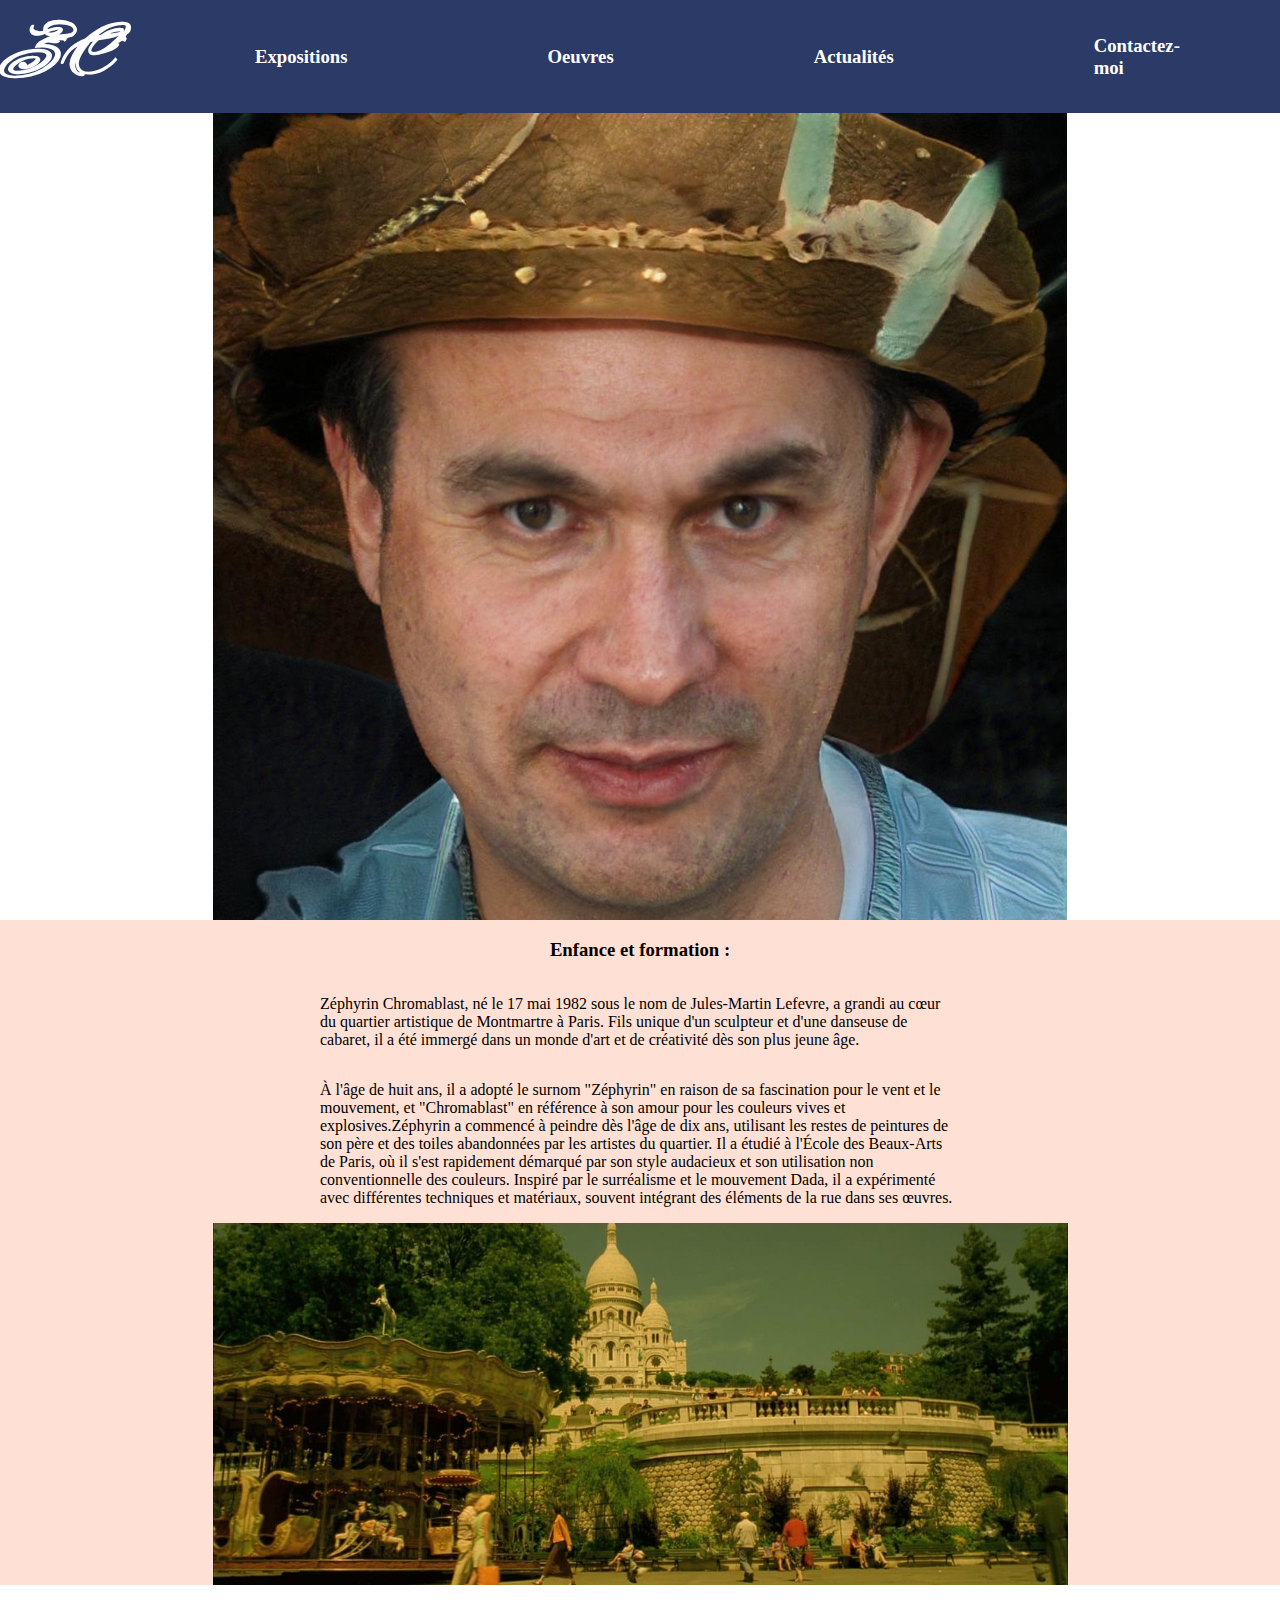
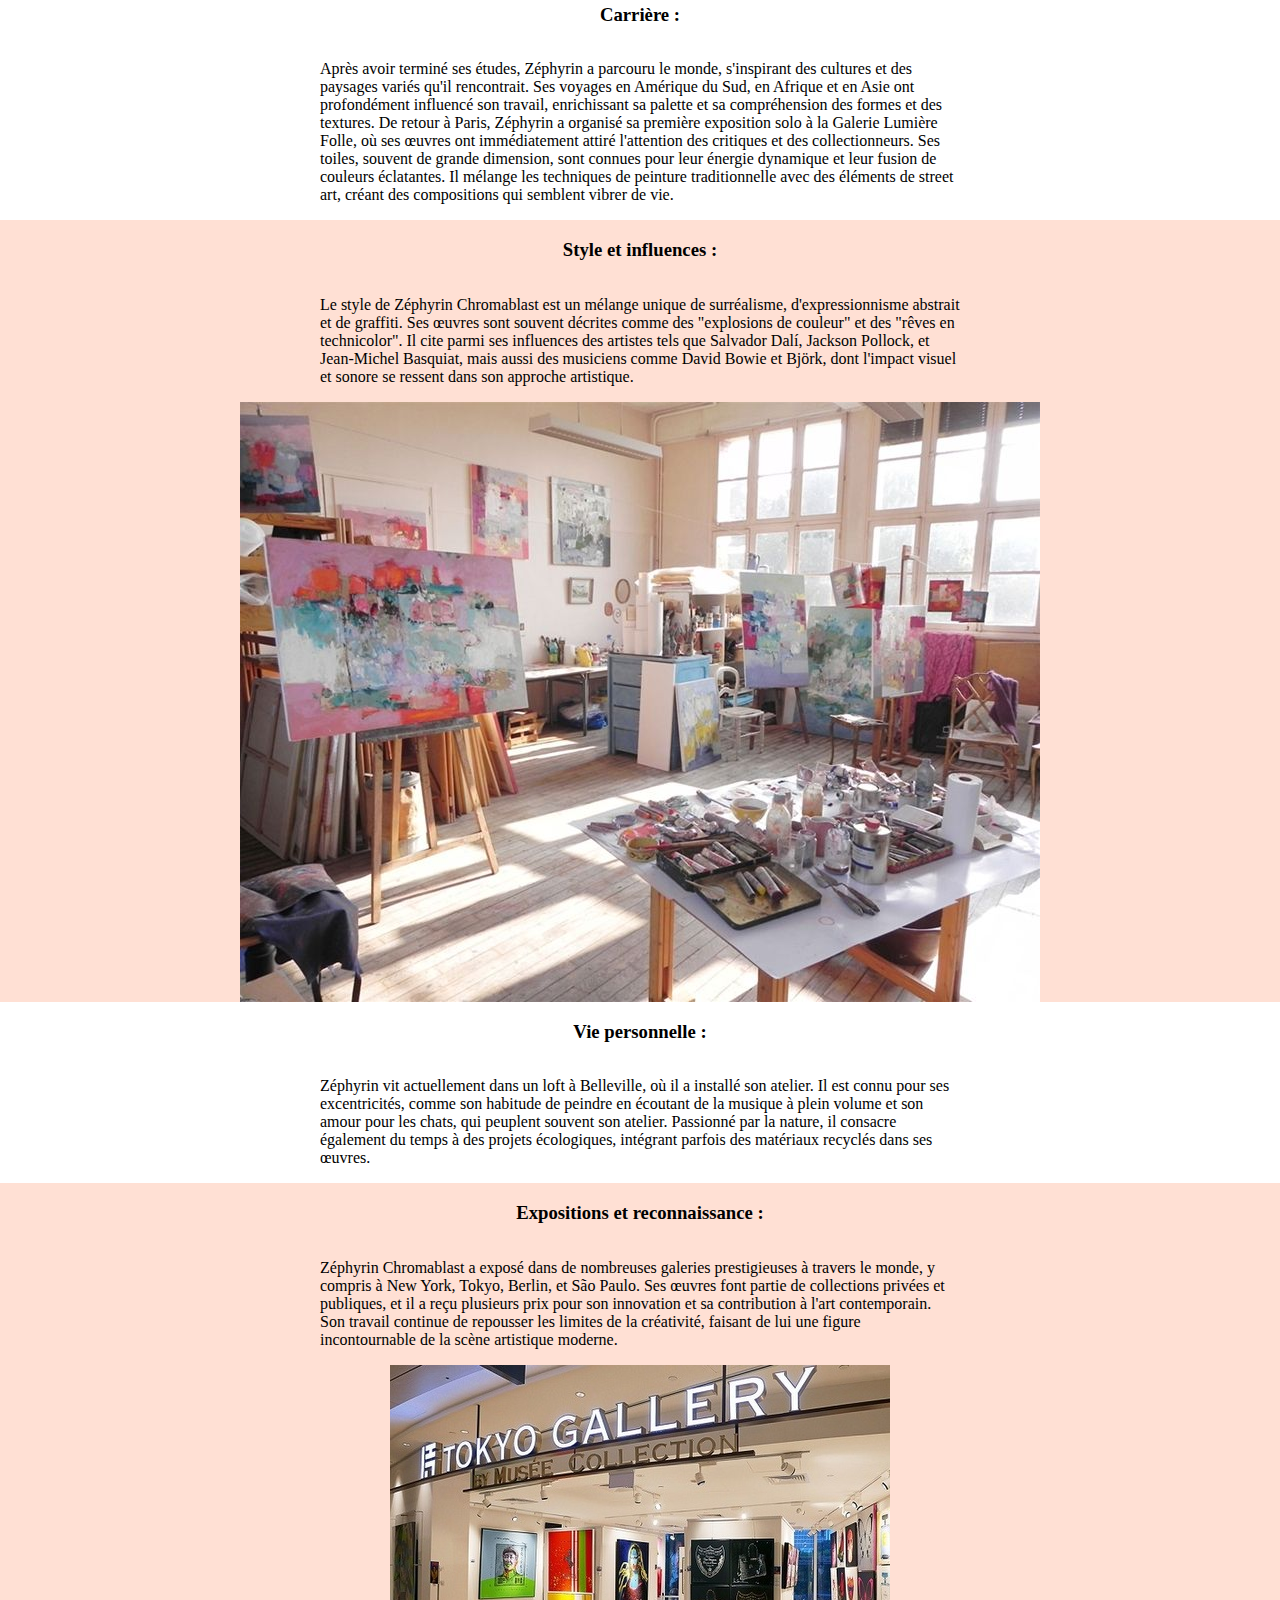
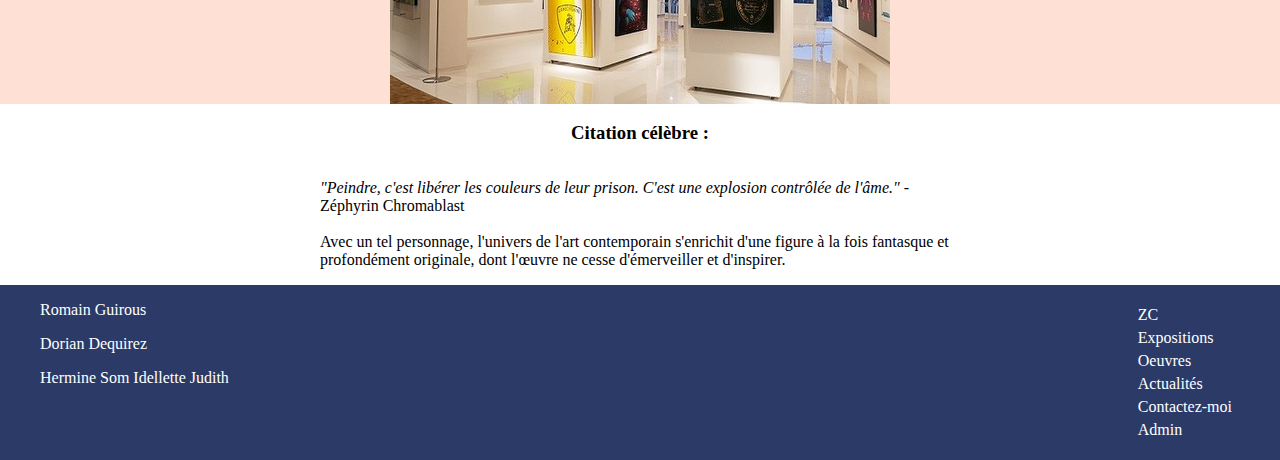
<file: index.html>
<!DOCTYPE html>
<html lang="en">

<head>
    <meta charset="UTF-8">
    <meta name="viewport" content="width=device-width, initial-scale=1.0">
    <link rel="stylesheet" href="style.css">
    <link rel="stylesheet" href="index.css">
    <link rel="icon" href="/images/ZC.png">
    <title>Index</title>
</head>

<body>
    <header>
        <div class="menu">
            <h1 class="logo"><a href="index.html">ZC</a></h1>
            <ul>
                <li>
                    <h3 class="link"> <a href="expositions.php"> Expositions</a></h3>
                </li>
                <li>
                    <h3 class="link"> <a href="oeuvres.php">Oeuvres</a></h3>
                </li>
                <li>
                    <h3 class=" link "> <a href="actualites.php">Actualités</a></h3>
                </li>
                <li>
                    <h3 class="link last-element"> <a href="contact.html">Contactez-moi</a></h3>
                </li>
            </ul>
        </div>
    </header>
    <main>
        <div class="biography">
            <div class="block-profile-picture paragraphe">
                <img class="profile-picture" src="images/Zeraphin Chromablast.jpg" alt="Zeraphin Chromablast">
            </div>
            <div class="paragraphe">
                <h3>Enfance et formation :</h3>
                <p class="description-text">
                    Zéphyrin Chromablast, né le 17 mai 1982 sous le nom de Jules-Martin Lefevre, a grandi au cœur du
                    quartier artistique de
                    Montmartre à Paris.
                    Fils unique d'un sculpteur et d'une danseuse de cabaret, il a été immergé dans un monde d'art et de
                    créativité dès son plus jeune âge.
                </p>
                <p class="description-text">
                    À l'âge de huit ans, il a adopté le surnom "Zéphyrin" en raison de sa fascination pour le vent et le
                    mouvement, et "Chromablast"
                    en référence à son amour pour les couleurs vives et explosives.Zéphyrin a commencé à peindre dès
                    l'âge
                    de dix ans, utilisant les
                    restes de peintures de son père et des toiles abandonnées par les artistes du quartier. Il a étudié
                    à
                    l'École des Beaux-Arts de Paris,
                    où il s'est rapidement démarqué par son style audacieux et son utilisation non conventionnelle des
                    couleurs. Inspiré par le surréalisme
                    et le mouvement Dada, il a expérimenté avec différentes techniques et matériaux, souvent intégrant
                    des
                    éléments de la rue dans ses œuvres.
                </p>
                <img src="./images/Amelie-60-screencapture-sacre-coeur-carousel-montmartre.jpg" alt="Montmartre">
            </div>
            <div class="paragraphe">
                <h3>Carrière :</h3>
                <p class="description-text">
                    Après avoir terminé ses études, Zéphyrin a parcouru le monde, s'inspirant des cultures et des
                    paysages
                    variés qu'il rencontrait. Ses voyages en Amérique du Sud, en Afrique et en Asie ont profondément
                    influencé son travail, enrichissant sa palette et sa compréhension des formes et des textures.
                    De retour à Paris, Zéphyrin a organisé sa première exposition solo à la Galerie Lumière Folle, où
                    ses
                    œuvres ont immédiatement attiré l'attention des critiques et des collectionneurs. Ses toiles,
                    souvent de
                    grande dimension, sont connues pour leur énergie dynamique et leur fusion de couleurs éclatantes. Il
                    mélange les techniques de peinture traditionnelle avec des éléments de street art, créant des
                    compositions qui semblent vibrer de vie.
                </p>
            </div>
            <div class="paragraphe">
                <h3>Style et influences :</h3>
                <p class="description-text">
                    Le style de Zéphyrin Chromablast est un mélange unique de surréalisme, d'expressionnisme abstrait et
                    de
                    graffiti. Ses œuvres sont souvent décrites comme des "explosions de couleur" et des "rêves en
                    technicolor". Il cite parmi ses influences des artistes tels que Salvador Dalí, Jackson Pollock, et
                    Jean-Michel Basquiat, mais aussi des musiciens comme David Bowie et Björk, dont l'impact visuel et
                    sonore se ressent dans son approche artistique.

                </p>
                <img src="./images/atelier.jpg" alt="atelier">
            </div>
            <div class="paragraphe">
                <h3>Vie personnelle :</h3>
                <p class="description-text">

                    Zéphyrin vit actuellement dans un loft à Belleville, où il a installé son atelier. Il est connu pour
                    ses
                    excentricités, comme son habitude de peindre en écoutant de la musique à plein volume et son amour
                    pour
                    les chats, qui peuplent souvent son atelier. Passionné par la nature, il consacre également du temps
                    à
                    des projets écologiques, intégrant parfois des matériaux recyclés dans ses œuvres.
                </p>
            </div>
            <div class="paragraphe">
                <h3>Expositions et reconnaissance :</h3>
                <p class="description-text">


                    Zéphyrin Chromablast a exposé dans de nombreuses galeries prestigieuses à travers le monde, y
                    compris à
                    New York, Tokyo, Berlin, et São Paulo. Ses œuvres font partie de collections privées et publiques,
                    et il
                    a reçu plusieurs prix pour son innovation et sa contribution à l'art contemporain. Son travail
                    continue
                    de repousser les limites de la créativité, faisant de lui une figure incontournable de la scène
                    artistique moderne.

                </p>
                <img src="./images/tokyo-gallery-by-musee-collection-singapore.jpg" alt="tokyo gallery">
            </div>
            <div class="paragraphe">
                <h3>Citation célèbre :</h3>
                <p class="description-text">

                    <i>"Peindre, c'est libérer les couleurs de leur prison. C'est une explosion contrôlée de l'âme."</i>
                    -
                    Zéphyrin
                    Chromablast<br>
                    <br>
                    Avec un tel personnage, l'univers de l'art contemporain s'enrichit d'une figure à la fois fantasque
                    et
                    profondément originale, dont l'œuvre ne cesse d'émerveiller et d'inspirer.
                </p>
            </div>
        </div>
    </main>
    <footer>
        <div class="author">
            <ul class="list-wihout-dot">
                <li>Romain Guirous</li>
                <li>Dorian Dequirez</li>
                <li>Hermine Som Idellette Judith</li>
            </ul>
        </div>
        <div class="navigation">
            <ul class="list-wihout-dot">
                <li><a href="index.html">ZC</a></li>
                <li><a href="expositions.php"> Expositions</a></li>
                <li><a href="oeuvres.php">Oeuvres</a></li>
                <li><a href="actualites.php">Actualités</a></li>
                <li><a href="contact.html">Contactez-moi</a></li>
                <li><a href="login.html">Admin</a></li>
            </ul>
        </div>
    </footer>
</body>

</html>
</file>
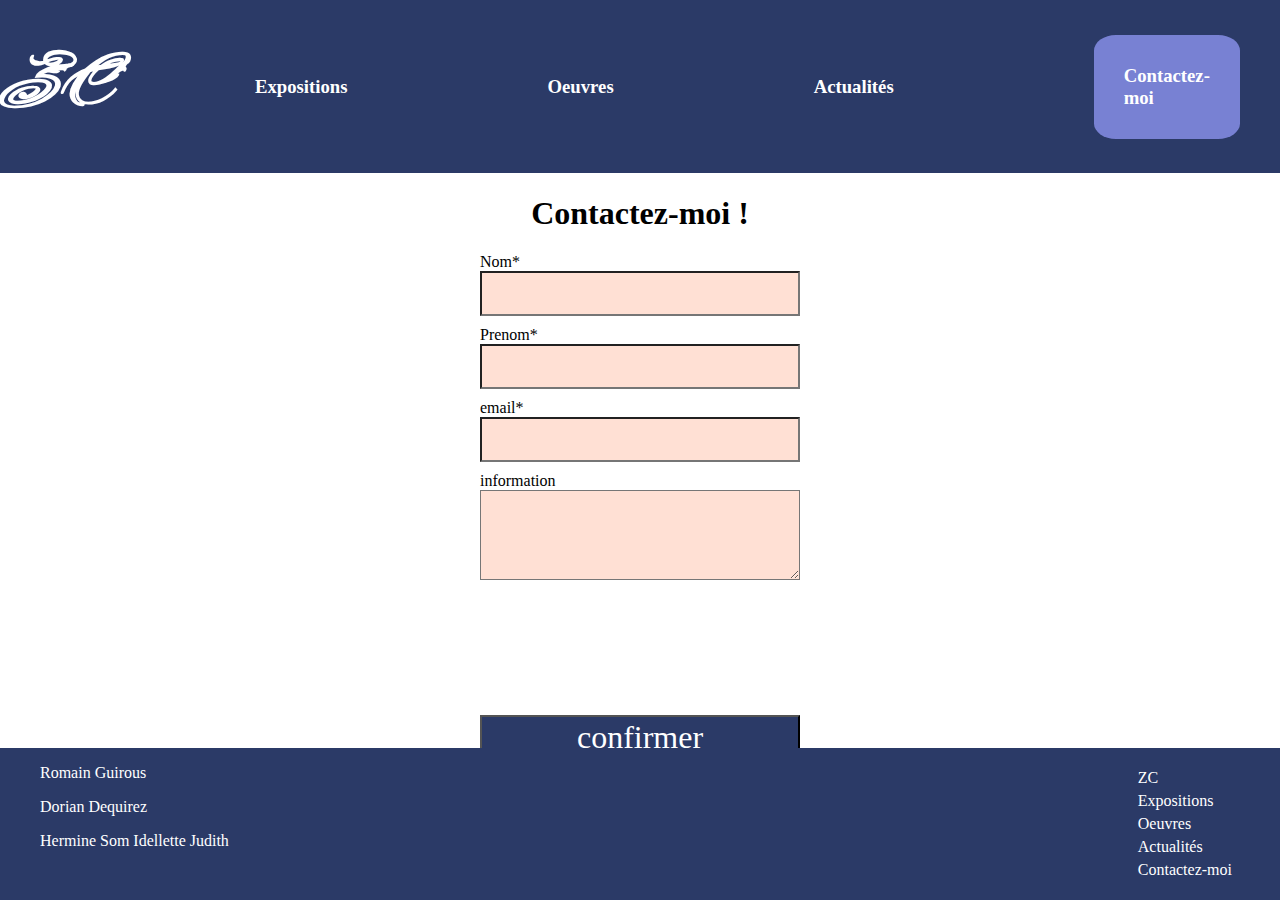
<file: contact.html>
<!DOCTYPE html>
<html lang="en">

<head>
    <meta charset="UTF-8">
    <meta name="viewport" content="width=device-width, initial-scale=1.0">
    <link rel="stylesheet" href="style.css">
    <link rel="stylesheet" href="contact.css">
    <title>Contact</title>
</head>

<body>
    <header>
        <div class="menu">
            <h1 class="logo"><a href="index.html">ZC</a></h1>
            <ul>
                <li>
                    <h3 class="link"> <a href="expositions.php"> Expositions</a></h3>
                </li>
                <li>
                    <h3 class="link"> <a href="oeuvres.php">Oeuvres</a></h3>
                </li>
                <li>
                    <h3 class=" link "> <a href="actualites.php">Actualités</a></h3>
                </li>
                <li>
                    <h3 class="link hover-header last-element"> <a href="contact.html">Contactez-moi</a></h3>
                </li>
            </ul>
        </div>
    </header>

    <main>
        <h1 class="title">Contactez-moi !</h1>
        <div class="contact">
            <form class="contact" action="contact.php" method="post">
                    <label for="lastname">Nom*</label>
                    <input class="background-secondary-color" type="text" name="lastname" id="lastname" pattern="([a-zA-Z0-9_\s]+)" required>

                    <label for="firstname">Prenom*</label>
                    <input class="background-secondary-color" type="text" name="firstname" id="firstname" pattern="([a-zA-Z0-9_\s]+)" required>

                    <label for="firstname">email*</label>
                    <input class="background-secondary-color" type="email" name="email" id="email" required>

                    <label for="description">information</label>
                    <textarea class="description background-secondary-color" type="text" name="description" id="description" ></textarea>

                    <input class="submit" type="submit" value="confirmer">


            </form>
        </div>
    </main>
    <footer class="footer">
        <div class="author">
            <ul class="list-wihout-dot">
                <li>Romain Guirous</li>
                <li>Dorian Dequirez</li>
                <li>Hermine Som Idellette Judith</li>
            </ul>
        </div>
        <div class="navigation">
            <ul class="list-wihout-dot">
                <li><a href="index.html">ZC</a></li>
                <li><a href="expositions.php"> Expositions</a></li>
                <li><a href="oeuvres.php">Oeuvres</a></li>
                <li><a href="actualites.php">Actualités</a></li>
                <li><a href="contact.html">Contactez-moi</a></li>
            </ul>
        </div>
    </footer>
</body>

</html>
</file>
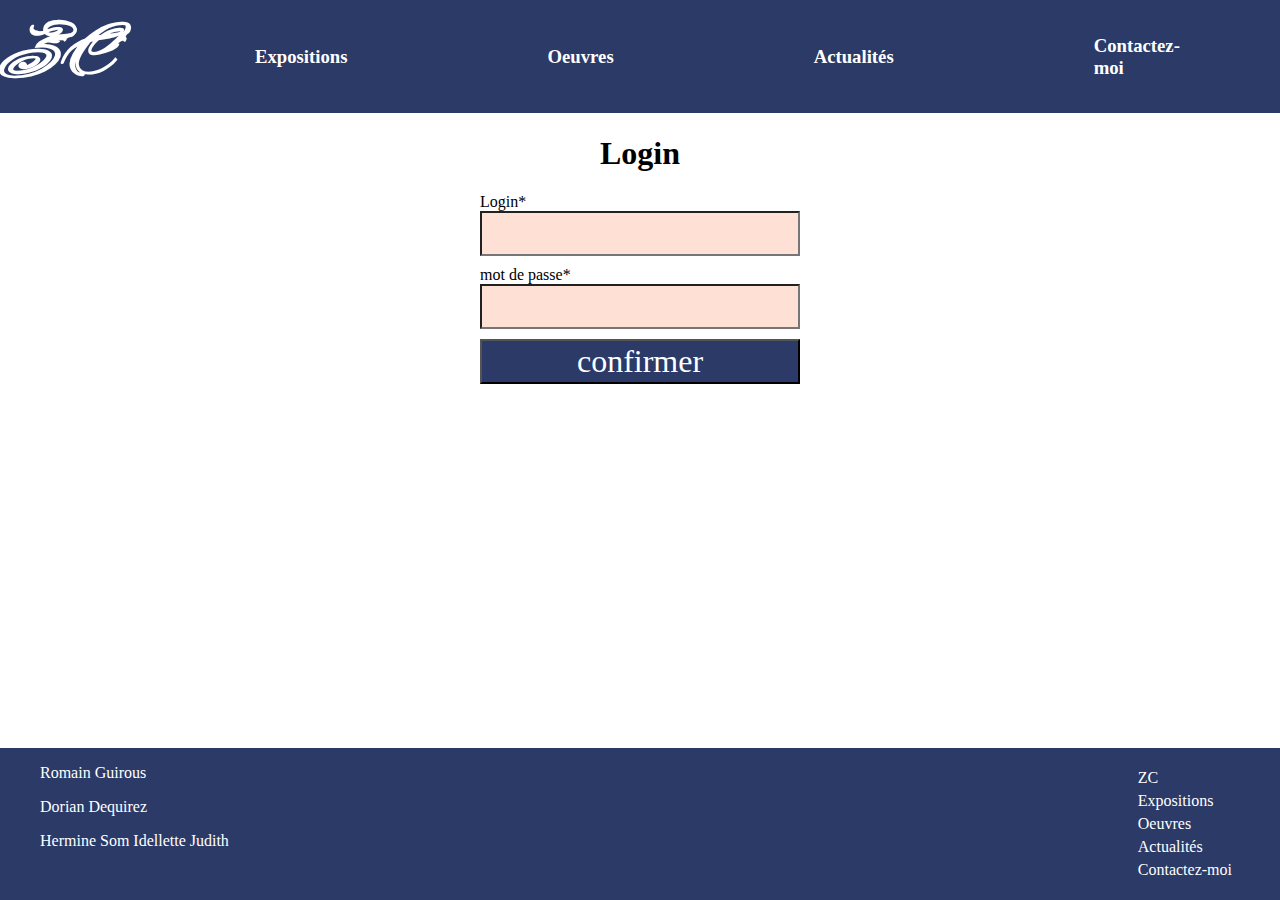
<file: login.html>
<!DOCTYPE html>
<html lang="en">

<head>
    <meta charset="UTF-8">
    <meta name="viewport" content="width=device-width, initial-scale=1.0">
    <link rel="stylesheet" href="style.css">
    <link rel="stylesheet" href="contact.css">
    <title>Admin</title>
</head>

<body>
    <header>
        <div class="menu">
            <h1 class="logo"><a href="index.html">ZC</a></h1>
            <ul>
                <li>
                    <h3 class="link"> <a href="expositions.php"> Expositions</a></h3>
                </li>
                <li>
                    <h3 class="link"> <a href="oeuvres.php">Oeuvres</a></h3>
                </li>
                <li>
                    <h3 class="link"> <a href="actualites.php">Actualités</a></h3>
                </li>
                <li>
                    <h3 class="link last-element"> <a href="contact.html">Contactez-moi</a></h3>
                </li>
            </ul>
        </div>
    </header>

    <main>
        
    <h1 class="title">Login</h1>
        <div class="contact">
            <form class="contact" action="login.php" method="post">
            
                    <label for="login">Login*</label>
                    <input class="background-secondary-color" type="text" name="login" id="login" pattern="([a-zA-Z0-9_\s]+)" required>

                    <label for="password">mot de passe*</label>
                    <input class="background-secondary-color" type="password" name="password" id="password" required>

                    <input class="submit" type="submit" value="confirmer">
            </form>
        </div>
    
    </main>
    <footer class="footer">
        <div class="author">
            <ul class="list-wihout-dot">
                <li>Romain Guirous</li>
                <li>Dorian Dequirez</li>
                <li>Hermine Som Idellette Judith</li>
            </ul>
        </div>
        <div class="navigation">
            <ul class="list-wihout-dot">
                <li><a href="index.html">ZC</a></li>
                <li><a href="expositions.php"> Expositions</a></li>
                <li><a href="oeuvres.php">Oeuvres</a></li>
                <li><a href="actualites.php">Actualités</a></li>
                <li><a href="contact.html">Contactez-moi</a></li>
            </ul>
        </div>
    </footer>
</body>
</html>
</file>
<file: style.css>
@font-face {
    font-family: secondaryFont;
    src: url('font/Gibrael.ttf');
}

:root {
    --primary-color: #2B3A67;
    --secondary-color: #FFE0D4;
    --dark: black;
    --light: white;

    --primary-font: @import url('https://fonts.googleapis.com/css2?family=Poppins:ital,wght@0,100;0,200;0,300;0,400;0,500;0,600;0,700;0,800;0,900;1,100;1,200;1,300;1,400;1,500;1,600;1,700;1,800;1,900&display=swap');
    --secondary-font: secondaryFont;
    --font-title-size: ;
    --font-size:
}

* {
    box-sizing: border-box;
    font-family: var(--primary-font);
}

a {
    text-decoration: none;
    color: white;
}

body {
    margin: 0;
}

header {
    background-color: var(--primary-color);

}

header ul {
    display: flex;
    flex-direction: row;
    justify-content: center;
    align-items: center;
    list-style-type: none;
}

header li {
    padding-left: 100px;
    padding-right: 100px;
}

.hover-header {
    background-color: #7881d3;
    /* opacity: 0.7; */
    padding: 30px;
    border-radius: 15%;
}

footer {
    background-color: var(--primary-color);
    display: grid;
    grid-template-columns: repeat(3, 1fr);
}

.author {
    color: var(--light);
}

.author>ul>li {
    margin: 1rem 0;
}

.navigation>ul>li {
    margin: 5px 0;
}

.list-wihout-dot {
    list-style: none;
}

.navigation {
    grid-column: 3;
    display: flex;
    flex-direction: column;
    margin-right: 3rem;
    align-items: end;
}

/* h3 {
    display: inline-block;
    color: var(--light);
} */

.logo {
    font-family: var(--secondary-font);
    font-size: 5rem;
    display: inline-block;
    margin: 0;
}

.logo>a {
    color: var(--light);
}

.first-element {
    margin-left: 3rem;
}

.prin {
    font-family: var(--secondary-font);
}

.menu {
    display: flex;
    flex-direction: row;
    justify-content: space-between;
    align-items: center;
    padding-right: 100px;

}

.footer {
    position: fixed;
  left: 0;
  bottom: 0;
  width: 100%;
  
}
/* .last-element {
    margin-right: 5rem;
} */

/* .link {
    margin-top: 2rem;
} */

@media screen and (max-width: 360px) {

    .menu {
        display: flex;
        flex-direction: column;
        padding-right: 0px;
    }

    header ul {
        display: grid;
        grid-template-columns: 1fr 1fr;
        grid-template-rows: 1fr 1fr;
    }

    header li {
        padding-left: 0%;
        padding-right: 0%;
    }

    .last-element {
        margin-right: 1rem;
    }

    .footer{
        position: relative;
    }

}
</file>
<file: index.css>
@import url(style.css);


/* .block-profile-picture{
    background-color: var(--secondary-color);
    padding-top: 1rem;
    margin-bottom: -5rem;
    height: 20vw;
}
.profile-picture{
    position: absolute;
    width: 30vw;
    height: auto;
    display: block;
    margin-top: 5rem;
    top: 10%;
    transform: translateY(40%);
    left: 50%;
    transform: translateX(-50%);
} */

img {
    max-width: 95vh;
    height: auto;
}
.biography{
 
    display: flex;
    flex-direction: column;
    align-items: center;
}

.paragraphe {
    width: 100%;
    display: flex;
    flex-direction: column;
    align-items: center;
}

.paragraphe p {
    width: 80ch;
}

.paragraphe:nth-child(2n) {
    background-color: var(--secondary-color);
}



@media screen and (max-width: 360px) {
    img {
        max-width: 20rem;
        height: auto;
    }

    .paragraphe p {
        width: 30ch;
    }
}
</file>
<file: contact.css>
@import url(style.css);


.contact {
    display: flex;
    flex-direction: column;
    margin: auto 25%;
}

input {
    margin-bottom: 10px;
    height: 5vh;
}
.background-secondary-color{
    background-color: var(--secondary-color);
}

.description {
    height: 10vh;
    margin-bottom: 15vh;
}

label {
    align-content: center;
    justify-content: center;
    align-items: center;

}

.input-form {
    margin-top: 1vw;
    position: relative;
}

.title {
    text-align: center;
    display: inline-block;
    position: relative;
    width: 100%;
}
.submit{
    color: var(--light);
    background-color: var(--primary-color);
    font-size: 2rem;
}


@media screen and (max-width: 360px) {

    .contact {
        margin: auto 5%;
    }

    .submit{
        margin-bottom: 8rem;
    }
}
</file>
